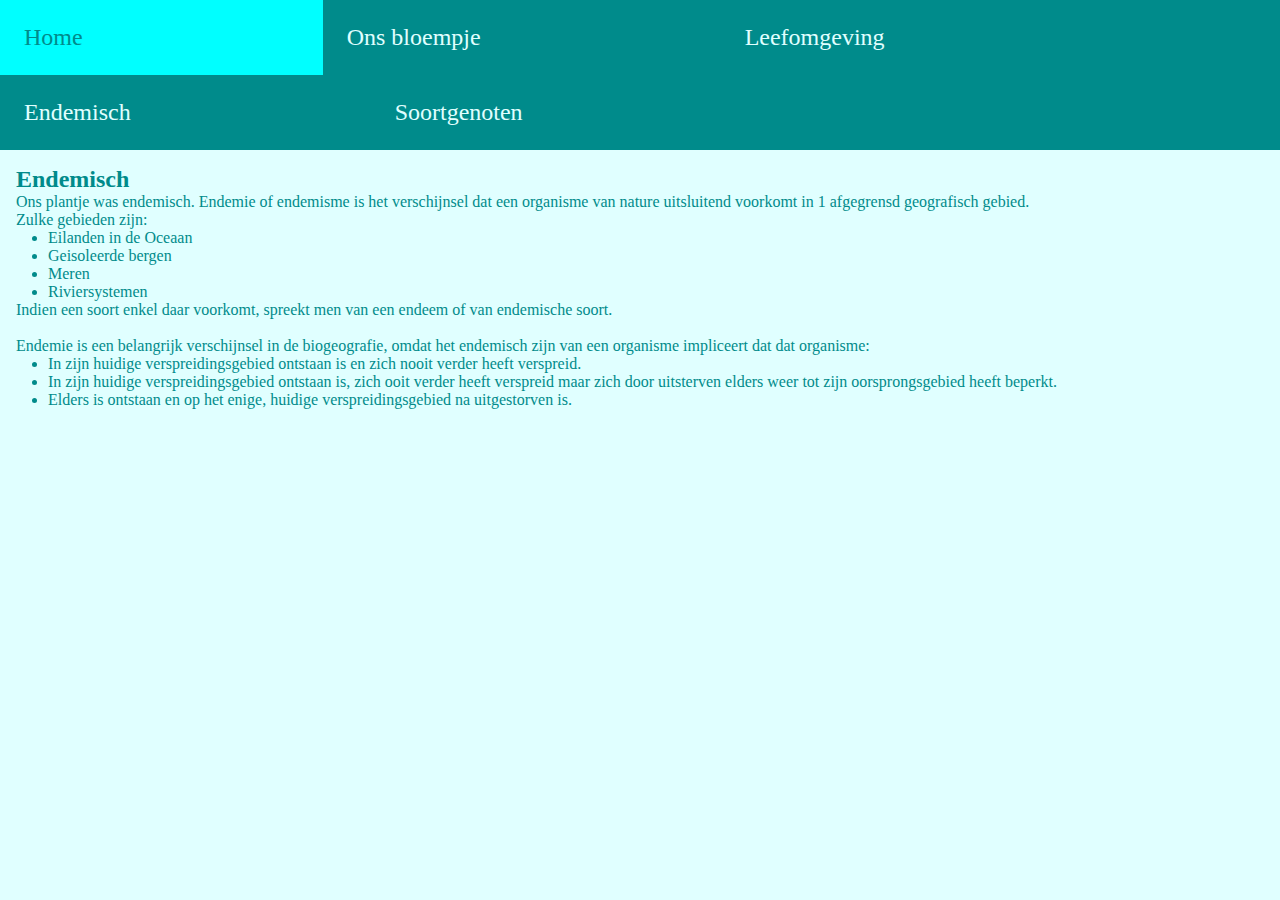
<file: endemisch.html>
<!DOCTYPE html>
<html>
<head>
  <link rel="stylesheet" href="stylesheet.css" type="text/css"/>
<title>Endemisch</title>
</head>
<body>
<header>
  <div id="menubalk">
    <ul id="hoofdmenu">
      <li><a href="index.html">Home</a></li>
      <li><a href="waarom.html"> Ons bloempje</a></li>
      <li><a href="leefomgeving.html"> Leefomgeving</a></li>
      <li><a href="endemisch.html"> Endemisch</a></li>
      <li class="submenu"><a href="soortgenoten.html" onClick="return true"> Soortgenoten</a>
      <ul>
        <li><a href="hibiscusinsularis.html"> Hibiscus insularis</a></li>
        <li><a href="elymusmultiflores.html"> Elymus multiflora var. Kingianus</a></li>
      </ul>
    </ul>
  </div>
</header>
<div id="tekstplant">
<h2>Endemisch</h2>
  <p>Ons plantje was endemisch. Endemie of endemisme is het verschijnsel dat een organisme van nature uitsluitend voorkomt in 1 afgegrensd geografisch gebied.<br> Zulke gebieden zijn:
    <div id="listendemisch">
      <ul>
      <li>Eilanden in de Oceaan</li>
      <li>Geisoleerde bergen</li>
      <li>Meren</li>
      <li>Riviersystemen</li>
  </ul>
</div>
</p>
  <p>Indien een soort enkel daar voorkomt, spreekt men van een endeem of van endemische soort.<br></br>
    Endemie is een belangrijk verschijnsel in de biogeografie, omdat het endemisch zijn van een organisme impliceert dat dat organisme:
  <div id="listendemisch">
    <ul>
    <li> In zijn huidige verspreidingsgebied ontstaan is en zich nooit verder heeft verspreid. </li>
    <li>In zijn huidige verspreidingsgebied ontstaan is, zich ooit verder heeft verspreid maar zich door uitsterven elders weer tot zijn oorsprongsgebied heeft beperkt.</li>
    <li>Elders is ontstaan en op het enige, huidige verspreidingsgebied na uitgestorven is.</li>
</ul>
</div>
</p>
</div>
</body>
</html>
</file>
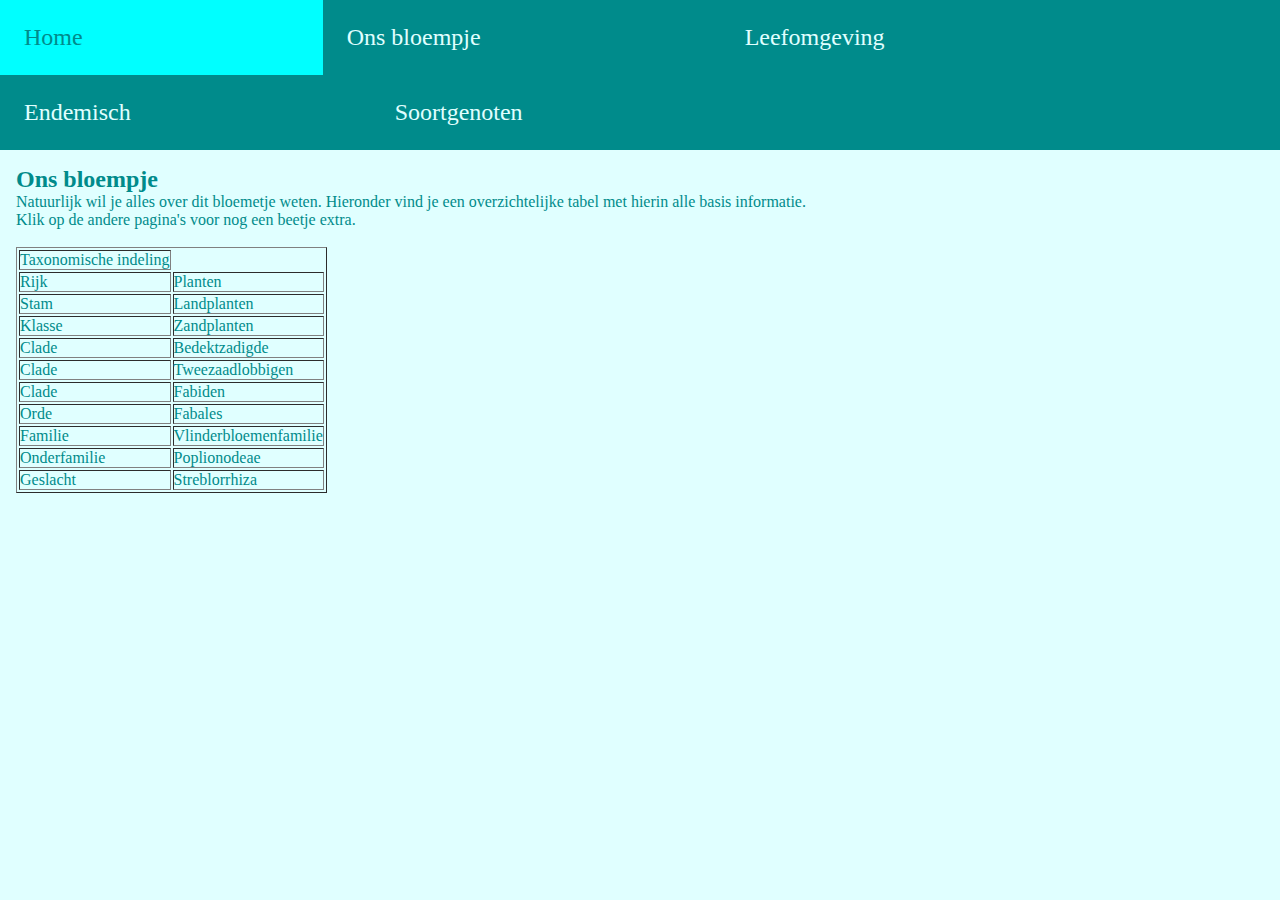
<file: waarom.html>
<!DOCTYPE html>
<html>
<head>
  <link rel="stylesheet" href="stylesheet.css" type="text/css"/>
<title>Ons bloempje</title>
</head>
<body>
<header>
    <div id="menubalk">
    <ul id="hoofdmenu">
      <li><a href="index.html">Home</a></li>
      <li><a href="waarom.html"> Ons bloempje</a></li>
      <li><a href="leefomgeving.html"> Leefomgeving</a></li>
      <li><a href="endemisch.html"> Endemisch</a></li>
      <li class="submenu"><a href="soortgenoten.html" onClick="return true"> Soortgenoten</a>
      <ul>
        <li><a href="hibiscusinsularis.html"> Hibiscus insularis</a></li>
        <li><a href="elymusmultiflores.html"> Elymus multiflora var. Kingianus</a></li>
      </ul>
    </ul>
  </div>
</header>
  <div id="tekstplant">
    <h2>Ons bloempje</h2>
    <p>Natuurlijk wil je alles over dit bloemetje weten. Hieronder vind je een overzichtelijke tabel met hierin alle basis informatie.<br> Klik op de andere pagina's voor nog een beetje extra.<br></br></p>
    <table border="1">
      <tr><td>Taxonomische indeling</td></tr>
      <tr><td>Rijk</td><td>Planten</td></tr>
      <tr><td>Stam</td><td>Landplanten</td></tr>
      <tr><td>Klasse</td><td>Zandplanten</td></tr>
      <tr><td>Clade</td><td>Bedektzadigde</td></tr>
      <tr><td>Clade</td><td>Tweezaadlobbigen</td></tr>
      <tr><td>Clade</td><td>Fabiden</td></tr>
      <tr><td>Orde</td><td>Fabales</td></tr>
      <tr><td>Familie</td><td>Vlinderbloemenfamilie</td></tr>
      <tr><td>Onderfamilie</td><td>Poplionodeae</td></tr>
      <tr><td>Geslacht</td><td>Streblorrhiza</td></tr>
    </table>
</div>
</body>
</html>
</file>
<file: stylesheet.css>
*{
  margin:0;
  padding:0;
}
body {
  background-color: lightcyan;
}
#menubalk{
  width: auto;
  background-color: darkcyan;
}
#menubalk:after{
	clear: both;
	content: close-quote;
	display: table;
}
#menubalk ul {
	list-style-type: none;
}
#hoofdmenu > li {
	float: left;
  position: relative;
}
#hoofdmenu > li > a {
  background-color: darkcyan;
  color: lightcyan;
  font-size: 1.5em;
  padding: 1em 10em 1em 1em;
  text-align: center;
  text-decoration: none;
  display: block;
 }
#hoofdmenu > li > a:hover {
  background-color: cyan;
	color: darkcyan;
}
.submenu > ul {
	display: none;
}
#hoofdmenu > li:hover ul {
  display: block;
  position: absolute;
  z-index: auto;
}
.submenu > ul > li > a {
  background-color: darkcyan;
  border-top: 1px solid lightcyan;
  color: lightcyan;
	font-size: 1em;
  display: block;
  padding: 1em 4.5em 1em 2em;
  text-align: left;
	text-decoration: none;
}
.submenu > ul > li > a:hover  {
	background-color: cyan;
	color: darkcyan;
}
#tekstplant {
  color: darkcyan;
  margin-left: 1em;
  padding-top: 1em;
}
#listendemisch {
  margin-left: 2em;
}
#homepage {
  text-align: center;
}
</file>
